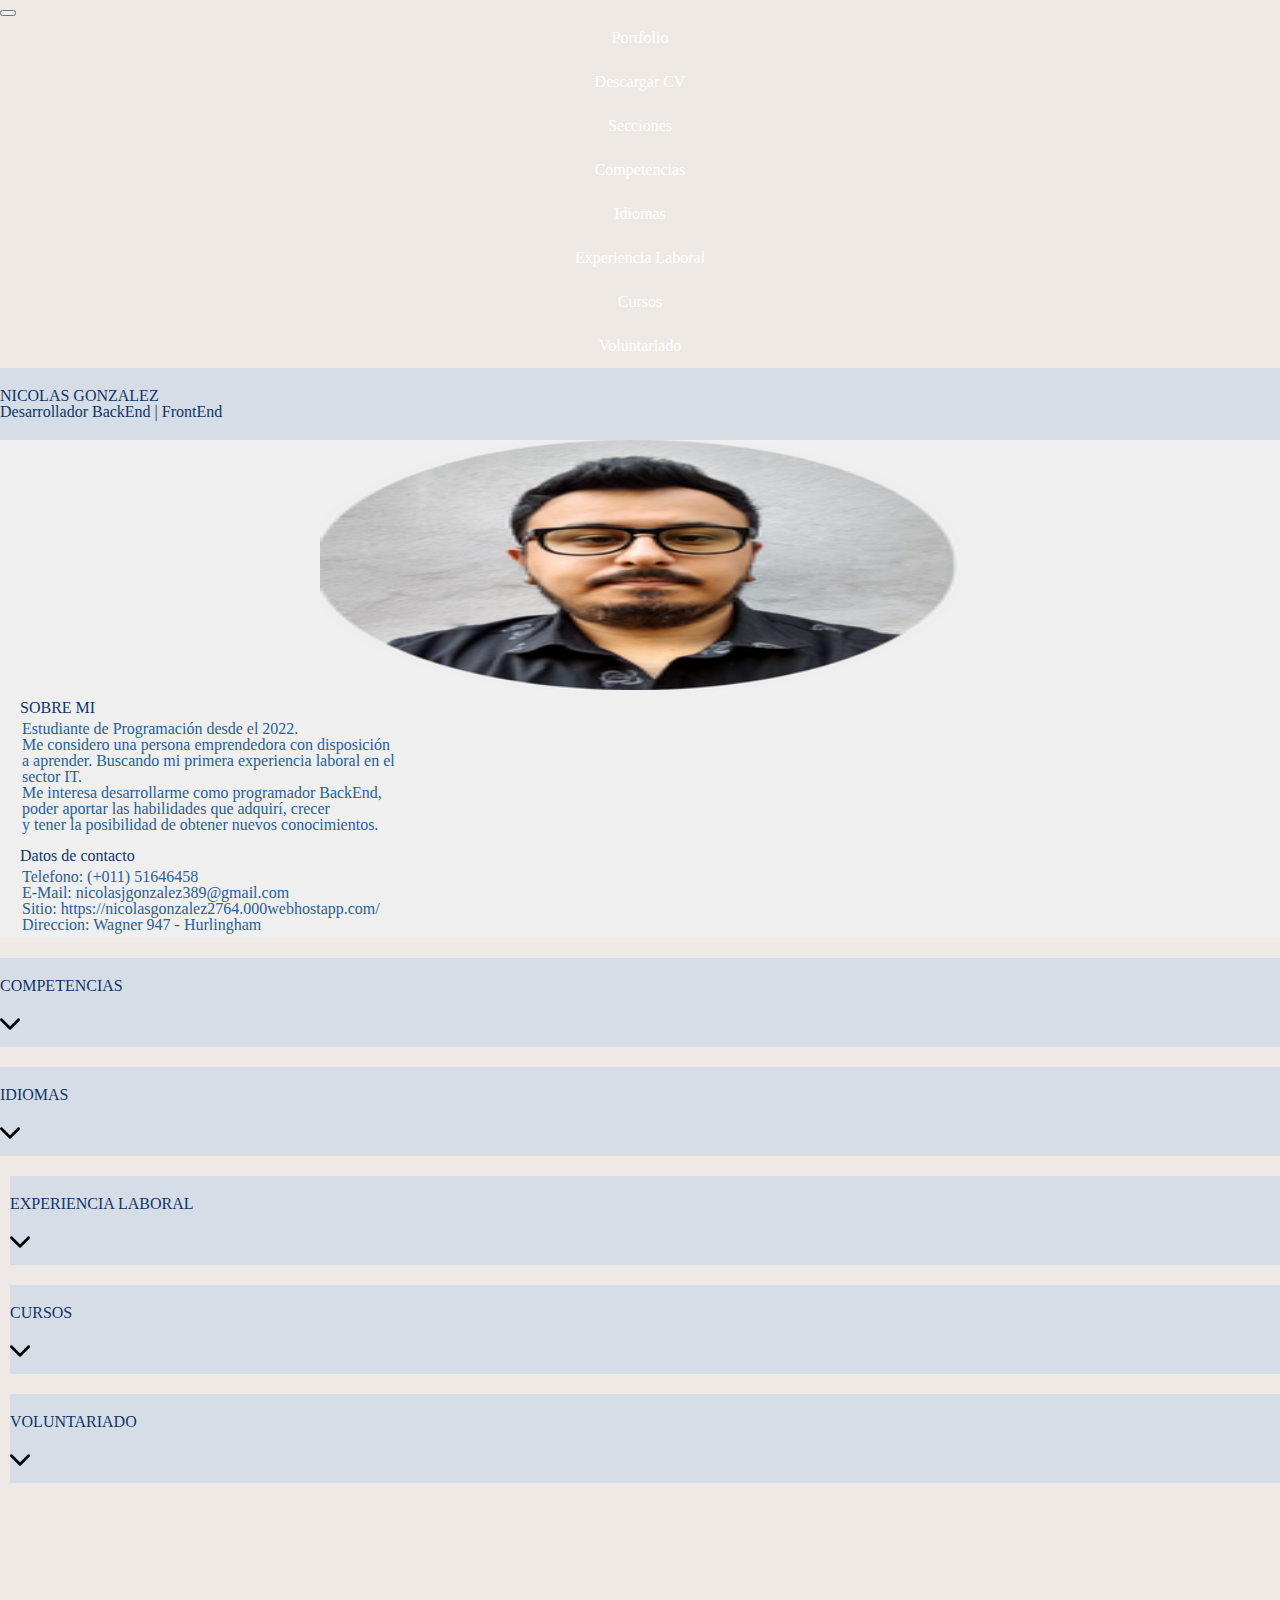
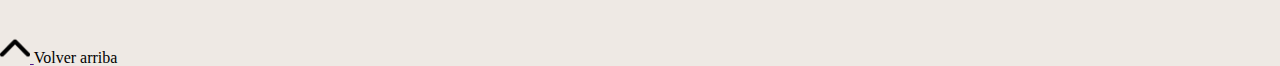
<file: curriculum.html>
<!DOCTYPE html>
<html lang="es">

<head>
    <meta charset="UTF-8">
    <meta http-equiv="X-UA-Compatible" content="IE=edge">
    <meta name="viewport" content="width=device-width, initial-scale=1.0" &amp;gt;>
    <!-- bootstrap-->
    <link href="https://cdn.jsdelivr.net/npm/bootstrap@5.3.0-alpha1/dist/css/bootstrap.min.css" rel="stylesheet"
        integrity="sha384-GLhlTQ8iRABdZLl6O3oVMWSktQOp6b7In1Zl3/Jr59b6EGGoI1aFkw7cmDA6j6gD" crossorigin="anonymous">
    <!-- Css personalizado -->
    <link rel="stylesheet" type="text/css" href="estilo.css">
    <!--logo pestaña-->
    <link rel="icon" type="imagen/x-icon" href="media/logo.png">

    <!--titulo-->
    <title>Curriculum Vitae</title>

</head>

<body class="bodyCv">

    <div class="container-fluid">
        <div class="row">
            <div class="col-sm-2 col-md-12 col-lg-12 col-xl-12 text-center">
        <nav class="navbar navbar-expand-lg " id="navbar">
            <div class="container-fluid">
                <a class="navbar-brand">               
                </a>
                <button class="navbar-toggler" type="button" data-bs-toggle="collapse"
                    data-bs-target="#navbarNavDropdown" aria-controls="navbarNavDropdown" aria-expanded="false"
                    aria-label="Toggle navigation">
                    <span class="navbar-toggler-icon"></span>
                </button>
                <div class="collapse navbar-collapse" id="navbarNavDropdown">
                    <ul class="navbar-nav">
                        <li class="nav-item">
                            <a class="nav-link active" aria-current="page" href="index.html">Portfolio</a>
                        </li>
                        <li class="nav-item">
                            <a class="nav-link" href="media/Curriculum Nicolas Gonzalez.pdf" download>Descargar CV</a>
                        </li>                        
                        <li class="nav-item dropdown">
                            <a class="nav-link dropdown-toggle" href="#" role="button" data-bs-toggle="dropdown"
                                aria-expanded="false">
                                Secciones
                            </a>
                            <ul class="dropdown-menu">
                                <li ><a class="dropdown-item" href="#competencias">Competencias</a></li>
                                <li><a class="dropdown-item" href="#idiomas">Idiomas</a></li>
                                <li><a class="dropdown-item" href="#experiencia">Experiencia Laboral</a></li>
                                <li><a class="dropdown-item" href="#cursos">Cursos</a></li>
                                <li><a class="dropdown-item" href="#vol">Voluntariado</a></li>

                            </ul>
                        </li>
                    </ul>
                </div>
            </div>
        </nav>
    </div>
    </div>

        <div class="container-fluid">
            <div class="row align-items-center">
                <div id="cabezal" class="col-sm-2 col-md-12 col-lg-12 col-xl-12 text-center">
                    <h1 id="textoCabezal">NICOLAS GONZALEZ</h1>
                    <h3 id="textoCabezal">Desarrollador BackEnd | FrontEnd</h3>
                </div>
            </div>
        </div>

        <div class="container">
            <div class="row">
                <div class="col-sm-2 col-md-5 col-lg-5 col-xl-5">
                    <div id="columnaIzquierdaSuperior">
                        <img id="foto" src="./media/foto cv.png" alt="foto de perfil" width="250px" height="250px">
                        <h4 id="tituloColumnaIzquierda"> SOBRE MI</h4>
                        <p id="textColumnaIzquierda">
                            Estudiante de Programación desde el 2022. <br>
                            Me considero una persona emprendedora con disposición <br>
                            a aprender. Buscando mi primera experiencia laboral en el <br>
                            sector IT. <br>
                            Me interesa desarrollarme como programador BackEnd, <br>
                            poder aportar las habilidades que adquirí, crecer <br>
                            y tener la posibilidad de obtener nuevos conocimientos. </p>
                        <h4 id="tituloColumnaIzquierda">Datos de contacto</h4>
                        <p id="textColumnaIzquierda">
                            Telefono: (+011) 51646458 <br>
                            E-Mail: nicolasjgonzalez389@gmail.com <br>
                            Sitio: https://nicolasgonzalez2764.000webhostapp.com/ <br>
                            Direccion: Wagner 947 - Hurlingham </p>
                    </div>

                    <div id="columnaIzquierdaInferior">

                        <div id="contenedorColumnaIzquierda" class="container">
                            <div class="container" id="competencias">
                                <div class="row justify-content-between">
                                    <div class="col-4">
                                        <h3 id="titulosColumnaDerecha"> COMPETENCIAS </h3>
                                    </div>
                                    <div class="col-2 text-center" style="padding-top: 15px;">
                                        <a type="button"  id="botonMostrarCompetencias">
                                            <img class="img-responsive" src="media/flecha abajo.png"
                                                alt="foto flecha abajo" height="20px" width="20px">
                                        </a>
                                        <a type="button" id="botonOcultarCompetencias" style="display: none;">
                                            <img class="img-responsive" src="media/flecha arriba.png"
                                                alt="foto flecha arriba" height="20px" width="20px">
                                        </a>
                                    </div>
                                </div>
                            </div>
                        </div>
                        <div id="textoCompetencias" style="display: none;">
                            <li class="textoColumnaDerecha"> JAVA.</li>
                            <li class="textoColumnaDerecha"> MYSQL.</li>
                            <li class="textoColumnaDerecha"> HTML.</li>
                            <li class="textoColumnaDerecha"> CSS, Bootstrap.</li>
                            <li class="textoColumnaDerecha"> JavaScript.</li>
                            <li class="textoColumnaDerecha"> JAVA.</li>
                            <li class="textoColumnaDerecha"> GIB.</li>
                            <li class="textoColumnaDerecha"> Conocimiento de Hardware y Software. </li>
                            <li class="textoColumnaDerecha"> Desarme y reparación de PCs y notebooks. <a
                                    href="media/UTN INSPT CFC - Certificado de Aprobación rev444.pdf"> Certificado.</a>
                            </li>
                            <li class="textoColumnaDerecha">Photoshop. </li>
                        </div>

                        <div id="contenedorColumnaIzquierda" class="container">
                            <div class="container" id="idiomas" >
                                <div class="row justify-content-between">
                                    <div class="col-4">
                                        <h3 id="titulosColumnaDerecha"> IDIOMAS </h3>
                                    </div>
                                    <div class="col-2 text-center" style="padding-top: 15px;">
                                        <a type="button" id="botonMostrarIdiomas" >

                                            <img class="img-responsive" src="media/flecha abajo.png"
                                                alt="foto flecha arriba" height="20px" width="20px">
                                        </a>

                                        <a type="button"  id="botonOcultarIdiomas"  style="display: none;">
                                            <img class="img-responsive" src="media/flecha arriba.png"
                                                alt="foto flecha abajo" height="20px" width="20px">
                                        </a>

                                    </div>
                                </div>
                            </div>
                        </div>
                        <div id="textoIdiomas" style="display: none;">
                           <li class="textoColumnaDerecha">Ingles intermedio.</li>
                        </div>

                    </div>
                </div>

                <div class="col-sm-2 col-md-7 col-lg-5 col-xl-7">
                    <div id="contenedorColumnaDerecha" class="container">
                        <div class="container" id="experiencia">
                            <div class="row justify-content-between">
                                <div class="col-8">
                                    <h3 id="titulosColumnaDerecha"> EXPERIENCIA LABORAL </h3>
                                </div>
                                <div class="col-2 text-center" style="padding-top: 15px;">
                                    <a type="button" id="botonMostrarExp">
                                        <img class="img-responsive" src="media/flecha abajo.png"
                                            alt="foto flecha abajo" height="20px" width="20px">
                                    </a>
                                    <a type="button"  id="botonOcultarExp" style="display: none;">
                                        <img class="img-responsive" src="media/flecha arriba.png" alt="foto flecha arriba"
                                            height="20px" width="20px">
                                    </a>
                                </div>
                            </div>
                        </div>
                    </div>
                    <div id="textoExp" style="display: none;">
                        <h4 id="subtituloColumnaDerecha"> Servicio Tecnico</h4>
                        <p class="textoColumnaDerecha">5/11/2021 - Al presente <br>
                            Trabajo de forma autónoma reparando Pcs y notebooks de
                            clientes que me contactan por las redes sociales o por
                            recomendación, de forma física o remota.
                        </p>
                        <h4 id="subtituloColumnaDerecha"> Laboratorios Certificados S.A.C.e.I</h4>
                        <p class="textoColumnaDerecha">
                            15/03/2013 - 01/12/2019 <br>
                            Comencé realizando cobranzas y tareas administrativas. Al tercer
                            año me derivaron al área de facturación, donde mi función fue
                            facturar y preparar la documentación necesaria para el despacho
                            de mercadería. <br>
                            Referencia: Julio Goncalves (Jefe de ventas). <br>
                            Contacto: <br>
                            Mail: juliogoncalves@lab-certificados.com.ar <br>
                            Telefono: (011) 4581-4981
                        </p>
                    </div>

                    <div id="contenedorColumnaDerecha" class="container">
                        <div class="row justify-content-between">
                            <div class="col-4" id="cursos">
                                <h3 id="titulosColumnaDerecha"> CURSOS </h3>
                            </div>
                            <div class="col-2 text-center" style="padding-top: 15px;">
                                <a type="button" id="botonMostrarCursos">
                                    <img class="img-responsive" src="media/flecha abajo.png" alt="foto flecha abajo"
                                        height="20px" width="20px">
                                </a>
                                <a type="button" id="botonOcultarCursos" style="display: none;">
                                    <img class="img-responsive" src="media/flecha arriba.png" alt="foto flecha arriba"
                                        height="20px" width="20px">
                                </a>
                            </div>
                        </div>
                    </div>
                    <div id="textoCursos" style="display: none;">
                        <h4 id="subtituloColumnaDerecha"> Trayecto Programador</h4>
                        <li class="textoColumnaDerecha"> Modulo Técnicas de Programación 120 hs. </li>
                        <li class="textoColumnaDerecha"> Modulo Relaciones Laborales y Orientación Profesional 24 hs.
                        </li>
                        <li class="textoColumnaDerecha"> Modulo Programación Orientada a Objetos 150hs (UML, JAVA).
                        </li>
                        <li class="textoColumnaDerecha"> Modulo Base de Datos 70 hs (MYSQL). </li>
                        <p class="textoColumnaDerecha"> Duración total: 364 horas. <br>
                            Finalizado en CFP 17 - Convenio con Fundación UOCRA <br>
                            Certificado oficial, otorgado por el Ministerio de Educación de
                            GCBA con validez nacional.
                        </p>

                        <h4 id="subtituloColumnaDerecha"> Desarrollo FrontEnd</h4>
                        <li class="textoColumnaDerecha"> Conceptos de HTML: Estructura, elementos multimedia. </li>
                        <li class="textoColumnaDerecha"> Capa de presentación: CSS, responsive web desing, bootstrap.
                        </li>
                        <li class="textoColumnaDerecha"> Fundamentos de JavaScript: Integración de JS a HTML, Eventos y
                            funciones. </li>
                        <li class="textoColumnaDerecha"> Git: Comandos basicos, crear y subir un repositorio a Github.
                        </li>
                        <p class="textoColumnaDerecha"> En curso - Argentina Programa 4.0

                            <h4 id="subtituloColumnaDerecha"> Curso de Reparación de PC y Notebooks</h4>
                            <li class="textoColumnaDerecha"> Armado de PC e instalación de Sistemas Operativos. </li>
                            <li class="textoColumnaDerecha"> Actualizaciones, Mantenimiento preventivo, Sistemas de seguridad.</li>
                            <li class="textoColumnaDerecha"> Analisis, deteccion y resolución de fallas. </li>
                            <li class="textoColumnaDerecha"> Virus y Malwares: Deteccion de amenazas y eliminación.
                            </li>
                            <p class="textoColumnaDerecha"> Finalizado en Centro de Formación continua - UTN-INSPT
                            </p>
                        </p>
                    </div>


                    <div id="contenedorColumnaDerecha" class="container">
                        <div class="row justify-content-between" id="divVoluntariado">
                            <div class="col-4" id="vol">
                                <h3 id="titulosColumnaDerecha"> VOLUNTARIADO </h3>
                            </div>
                            <div class="col-2 text-center" style="padding-top: 15px;">
                                <a type="button" id="botonMostrarVol">
                                    <img class="img-responsive" src="media/flecha abajo.png" alt="foto flecha abajo"
                                        height="20px" width="20px">
                                </a>
                                <a type="button"  id="botonOcultarVol" style="display: none;">
                                    <img class="img-responsive" src="media/flecha arriba.png" alt="foto flecha arriba"
                                        height="20px" width="20px">
                                </a>
                            </div>
                        </div>
                    </div>
                    <div id="textoVol" style="display: none;">
                        <h4 id="subtituloColumnaDerecha"> Ayudante de comedor comunitario | Calles en Lucha |
                            Noviembre, 2019 - Abril,2021
                        </h4>
                        <p class="textoColumnaDerecha">
                            Calles en lucha era un comedor comunitario ubicado en la localidad de Ramos Mejía, donde
                            todos los miércoles y viernes se preparaba la cena para la gente que se acercaba a la plaza
                            Sarmiento
                            de dicha localidad. <br>
                            Mis responsabilidades, junto a otros compañeros, eran coordinar la cocina, la elaboración de
                            la
                            comida,
                            planificar actividades post-cena y brindar ayuda y contención a las personas que se
                            acercaban al
                            comedor
                            en búsqueda de algún tipo ayuda.
                        </p>
                    </div>
                </div>
            </div>
        </div>

        <div class="container-fluid" style="margin-top: 150px;" >

            <a href="" type="button">

                <img src="media/flecha arriba.png" alt="boton volver arriba" height="30px" width="30px"
                    class="img-responsive">
            </a>
            Volver arriba
        </div>
    </div>
    <!-- bootstrap-->
    <script src="https://cdn.jsdelivr.net/npm/bootstrap@5.3.0-alpha1/dist/js/bootstrap.bundle.min.js"
        integrity="sha384-w76AqPfDkMBDXo30jS1Sgez6pr3x5MlQ1ZAGC+nuZB+EYdgRZgiwxhTBTkF7CXvN"
        crossorigin="anonymous"></script>
    <!-- JS -->
    <script src="./scripts.js"></script>
</body>

</html>
</file>
<file: estilo.css>
/*reset*/

html, body, div, span, applet, object, iframe,
h1, h2, h3, h4, h5, h6, p, blockquote, pre,
a, abbr, acronym, address, big, cite, code,
del, dfn, em, img, ins, kbd, q, s, samp,
small, strike, strong, sub, sup, tt, var,
b, u, i, center,
dl, dt, dd, ol, ul, li,
fieldset, form, label, legend,
table, caption, tbody, tfoot, thead, tr, th, td,
article, aside, canvas, details, embed, 
figure, figcaption, footer, header, hgroup, 
menu, nav, output, ruby, section, summary,
time, mark, audio, video {
	margin: 0;
	padding: 0;
	border: 0;
	font-size: 100%;
	font: inherit;
	vertical-align: baseline;
}
/* HTML5 display-role reset for older browsers */
article, aside, details, figcaption, figure, 
footer, header, hgroup, menu, nav, section {
	display: block;
}
body {
	line-height: 1;
}
ol, ul {
	list-style: none;
}
blockquote, q {
	quotes: none;
}
blockquote:before, blockquote:after,
q:before, q:after {
	content: '';
	content: none;
}
table {
	border-collapse: collapse;
	border-spacing: 0;
}

/*Estilos*/

.menu{
    list-style: none;
    margin: 0;
    padding: 0;
    overflow: hidden;
    background-color:#332B47;
    position: fixed;
    top: 0;
    width: 100%;
}
.menu .row .column1{
    float: left;
    width: 75%;
    color: white;
}
.menu .row .column2{
    float: left;
    width: 25%;
    font-size: 20px;
    margin: 0;
}

.menu li{
    float: left;
    
}

li a{
    display: block;
    color: white;
    text-align: center;
    padding: 14px 16px;
    text-decoration: none;
}

li a:hover{
    background-color: #2E472B;
    color: #8B8FA0;
}






#contenedorSuperior {
    margin-top: 10px;
    background-color: white;
}

.tituloPrimarioIndex {
    font-family: 'PT Sans', sans-serif;
    text-decoration: underline black;
}

.subtituloIndex {
    color: #151585;
}

#contenedorPresentacion {
    background-color: #151585;
    padding: 50px;
}

.Presentacion {
    font-family: 'PT Sans', sans-serif;
    color: white;
    padding-bottom: 20px;
}


.tituloProyectos {
    font-family: 'Signika Negative', sans-serif;
    text-decoration-style: solid;
    text-decoration: underline black;

}

#cardProyectos{
    margin-left: 25px;
    margin-right: 25px;
}



.bodyCv {
    background-color: #eee9e4;
}

#navbar{
     background-color: #eee9e4;
}

#botones {
    font-size: 20px;
    background: #276099;
    color: white;
    border-radius: 12px;
    padding-top: 10px;
    padding-bottom: 10px;
    padding-left: 30px;
    padding-right: 30px;
    border: 4px solid #0E3569;

}

#cabezal {
    background-color: #D6DDE6;
    padding-top: 20px;
    padding-bottom: 20px;
}

#textoCabezal {
    color: #0E3569;
}

#foto {
    width: 50%;
    display: block;
    margin-left: auto;
    margin-right: auto;
}

#columnaIzquierdaSuperior {
    background-color: #EFEFEF;

}

#columnaIzquierdaInferior {
    background-color: #eee9e4;

}

#tituloColumnaIzquierda {
    color: #0E3569;
    margin-left: 20px;
    padding-top: 10px;
    padding-bottom: 5px;
}

#fotoFlecha {
    padding-top: 15px;
}

#contenedorColumnaIzquierda {
    background-color: #D6DDE6;
    margin-top: 20px;
    padding-top: 10px;
    padding-bottom: 10px;
    margin-bottom: 10px;
}

#textColumnaIzquierda {
    margin-left: 22px;
    padding-bottom: 5px;
    color: #276099;

}

#contenedorColumnaDerecha {
    background-color: #D6DDE6;
    margin-top: 20px;
    padding-top: 10px;
    padding-bottom: 10px;
    margin-left: 10px;
    margin-bottom: 10px;
}

#titulosColumnaDerecha {
    color: #0E3569;
    padding-top: 10px;
    padding-bottom: 5px;
}

#subtituloColumnaDerecha {
    margin-left: 22px;
    padding-top: 5px;
    color: #0E3569;
    text-decoration: underline;
}

.textoColumnaDerecha {
    margin-left: 22px;
    color: #276099;

}

#ContenedorZonaInferior{
    background-color: #adcef8;    
    padding-left: 10px; 
    padding-top: 10px; 
    padding-bottom: 10px;   
}

#tituloZonaInferior{
    color: #0E3569; 
    
}

#cuerpoZonaInferior{
    background-color: white;
    padding-bottom: 50px;
    padding-top: 30px;
}

#piePagina{
    background-color: #151585;
    padding-bottom: 20px;
    padding-top: 40px;
}
</file>
